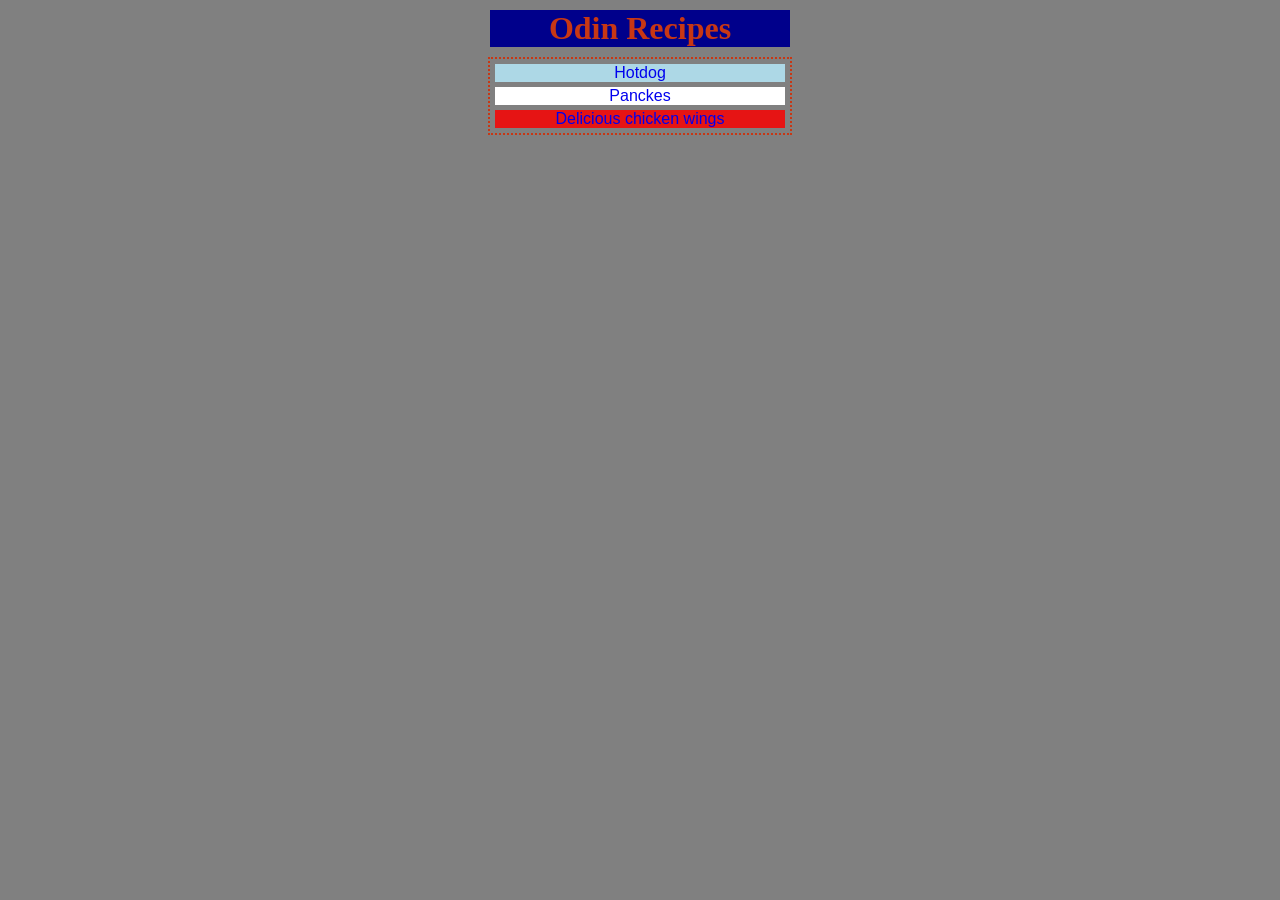
<file: index.html>
<!DOCTYPE html>
<html lang="en">
  <head>
    <meta charset="UTF-8">
    <meta name="viewport" content="width=device-width, initial-scale=1">
    <link rel="stylesheet" href="style.css">
    <title></title>
  </head>
  <body>
    <h1>Odin Recipes</h1> 
    <ul class="recipes">
      <li id="hotdog"><a href="recipes/hotdog.html">Hotdog</a></li> 
      <li id="pancakes"><a href="recipes/pancakes.html">Panckes</a></li> 
      <li id="chicken-wings"><a href="recipes/chicken-wings.html">Delicious chicken wings</a></li>
    </ul>
  </body>
</html>
</file>
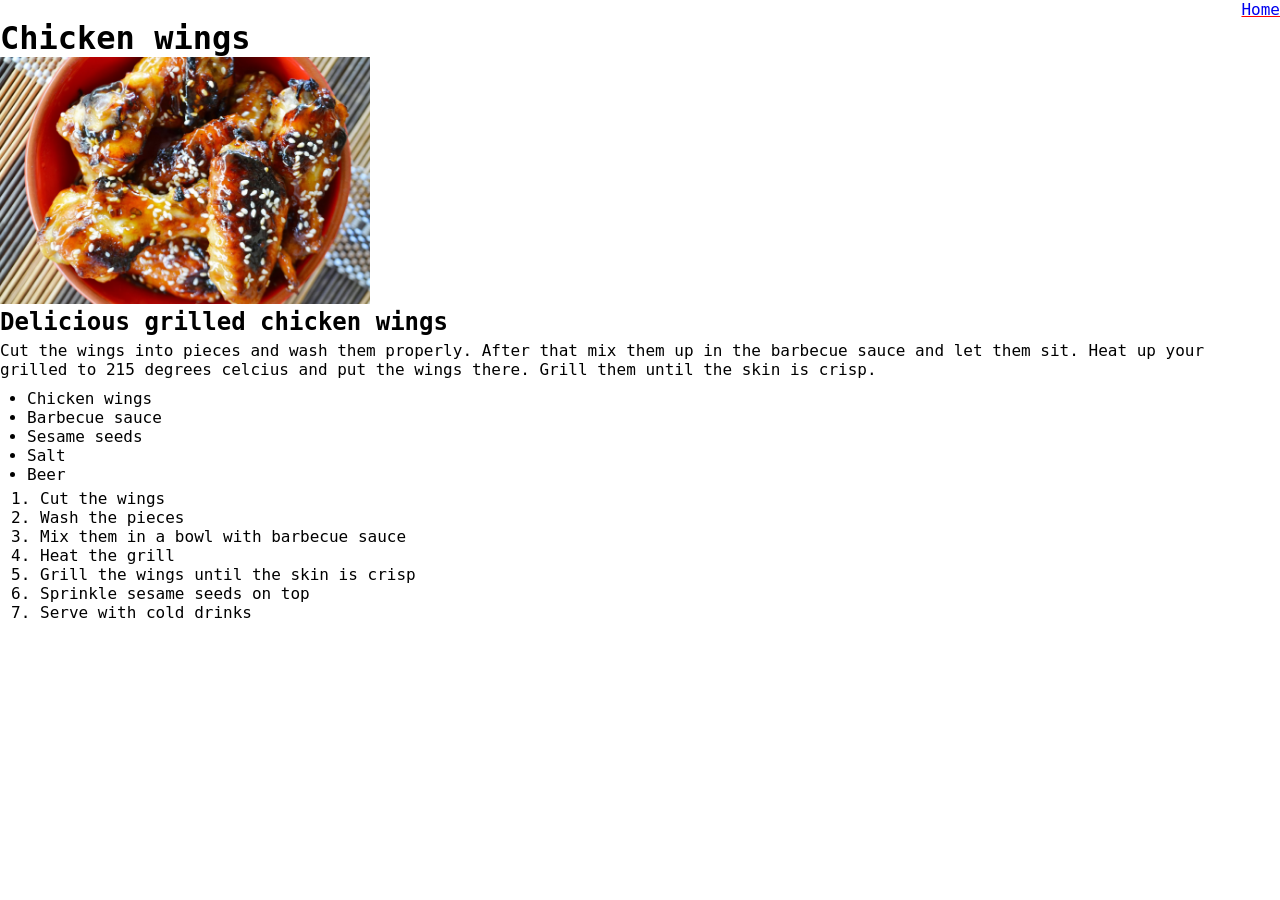
<file: recipes/chicken-wings.html>
<!DOCTYPE html>
<html lang="en">
  <head>
    <meta charset="UTF-8">
    <meta name="viewport" content="width=device-width, initial-scale=1">
    <link rel="stylesheet" type="text/css" href="style-recipes.css">
    <title>Chicken wings</title>
  </head>
  <body class="chicken-wings">
    <a id="home-btn" href="../index.html">Home</a>
    <h1>Chicken wings</h1> 
    <img src="../images/wings.jpg" alt="Delicious grilled chicken wings with sesame seeds and barbecue sauce" width="370">
    <h2>Delicious grilled chicken wings</h2>
    <p>Cut the wings into pieces and wash them properly. After that mix them up in the barbecue sauce and let them sit.
    Heat up your grilled to 215 degrees celcius and put the wings there. Grill them until the skin is crisp.</p>
    <ul id="ingredience">
      <li>Chicken wings</li>
      <li>Barbecue sauce</li>
      <li>Sesame seeds</li>
      <li>Salt</li>
      <li>Beer</li>
    </ul>

    <ol id="instructions">
      <li>Cut the wings</li>
      <li>Wash the pieces</li>
      <li>Mix them in a bowl with barbecue sauce</li>
      <li>Heat the grill</li>
      <li>Grill the wings until the skin is crisp</li>
      <li>Sprinkle sesame seeds on top</li>
      <li>Serve with cold drinks</li>
    </ol>
  </body>
</html>
</file>
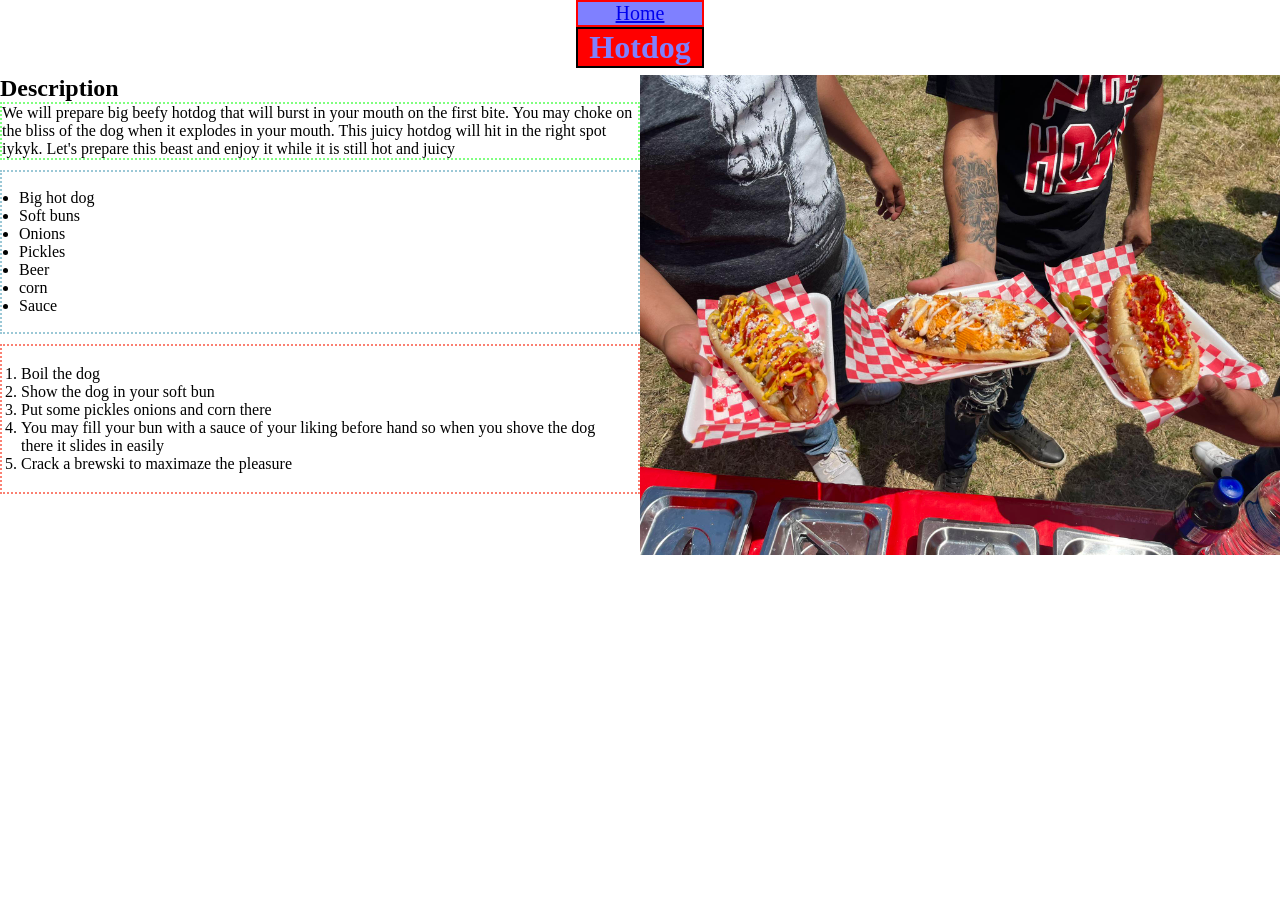
<file: recipes/hotdog.html>
<!DOCTYPE html>
<html lang="en">
  <head>
    <meta charset="UTF-8">
    <meta name="viewport" content="width=device-width, initial-scale=1">
    <link rel="stylesheet" type="text/css" href="style-recipes.css">
    <title>Hotdog</title>
  </head>
  <body class="hotdog">

    <a class="home-btn" href="../index.html">Home</a>

    <div class="all-content">

      <h1>Hotdog</h1> 

      <div id="img-div">  
        <img src="../images/hotdog.jpg" alt="Beefy hotdog with onions, corn, pickles and smoky mayoneese sauce" width="370">
      </div>
      
      <h2>Description</h2>
      <p>We will prepare big beefy hotdog that will burst in your mouth on the first bite. You may choke on the bliss of the dog when it explodes in your mouth.
      This juicy hotdog will hit in the right spot iykyk. Let's prepare this beast and enjoy it while it is still hot and juicy</p>

      <div class="lists-div"> 
        <ul>
          <li>Big hot dog</li>
          <li>Soft buns</li>
          <li>Onions</li>
          <li>Pickles</li>
          <li>Beer</li>
          <li>corn</li>
          <li>Sauce</li>
        </ul>

        <ol>
          <li>Boil the dog</li>
          <li>Show the dog in your soft bun</li>
          <li>Put some pickles onions and corn there</li>
          <li>You may fill your bun with a sauce of your liking before hand so when you shove the dog there it slides in easily</li>
          <li>Crack a brewski to maximaze the pleasure</li>
        </ol>
      </div>
      
    </div>
  </body>
</html>
</file>
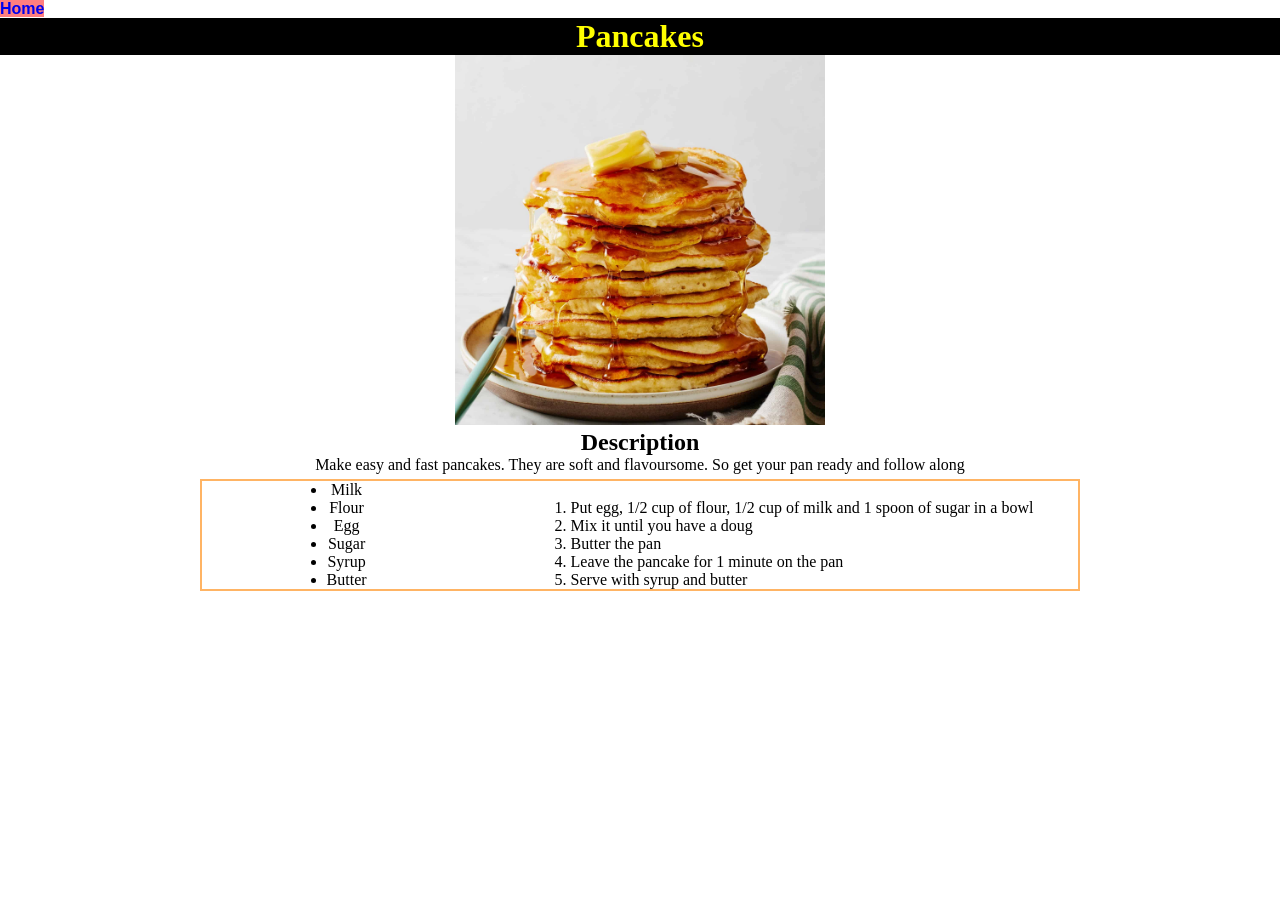
<file: recipes/pancakes.html>
<!DOCTYPE html>
<html lang="en">
  <head>
    <meta charset="UTF-8">
    <meta name="viewport" content="width=device-width, initial-scale=1">
    <link rel="stylesheet" href="style-recipes.css">
    <title>Pancakes</title>
  </head>
  <body class="pancakes">

    <a class="pancakes-home-btn" href="../index.html">Home</a>

    <div class="all-content"> 
      <h1>Pancakes</h1> 

      <img src="../images/pancakes.jpg" alt="Tender packes with syrup and butter on it" width="370">

      <h2>Description</h2>
      <p>Make easy and fast pancakes. They are soft and flavoursome.
      So get your pan ready and follow along</p>

      <div id="lists-div">  
        <ul class="ingredience">
          <li>Milk</li>
          <li>Flour</li>
          <li>Egg</li>
          <li>Sugar</li>
          <li>Syrup</li>
          <li>Butter</li>
        </ul>

        <ol class="instructions">
          <li>Put egg, 1/2 cup of flour, 1/2 cup of milk and 1 spoon of sugar in a bowl</li>
          <li>Mix it until you have a doug</li>
          <li>Butter the pan</li>
          <li>Leave the pancake for 1 minute on the pan</li>
          <li>Serve with syrup and butter</li>
        </ol>
      </div>

      </div>
  </body>
</html>
</file>
<file: style.css>
body {
  padding: 0;
  margin: 0;
  box-sizing: border-box;
  background-color: gray;
}

h1 {
  background-color: darkblue;
  color: rgb(200, 55, 20);
  text-align: center;
  width: 300px;
  margin: 10px auto;
}

.recipes {
  list-style-type: none;
  padding: 0;
  margin: 0;
  text-align: center;
  border: 2px dotted rgb(200, 55, 20);
  width: 300px;
  margin-left: auto;
  margin-right: auto;
}

#hotdog {
  background-color: lightblue;
  color: rgb(230, 20, 20);
}

#pancakes {
  background-color: #FFF;
  color: rgb(230, 20, 20);
}

#chicken-wings {
  background-color: rgb(230, 20, 20);
  color: lightblue;
}
.recipes li {
  margin: 5px 5px;

}

.recipes li a {
  font-family: "Arial";
  text-decoration: none;
}
</file>
<file: recipes/style-recipes.css>
* {
  /* margin and padding makes bullets disappear out of list elements when given 0 value */
  margin: 0;
  padding: 0;
  box-sizing: border-box;
}

.pancakes h1 {
  background-color: black;
  color: yellow;
}

.pancakes .all-content {
  text-align: center;
}

.pancakes-home-btn {
  text-decoration: none;
  font-family: sans-serif;
  font-weight: bold;
  background-color: rgb(255, 126, 127)
}

.pancakes .ingredience li {
}

.pancakes .ingredience {
  display: inline-block;
}

.pancakes .instructions {
  display: inline-block;
  margin-left: 200px;
  text-align: left;
}

.pancakes #lists-div {
  border: 2px solid rgb(255, 180, 100);
  margin: 5px 200px;
  padding-left: 80px;
}

/* Hotdog page section */

.hotdog .home-btn {
  text-align: center;
  display: block;
  font-size: 20px;
  border: 2px solid red;
  margin: 0 45%;
  background-color: rgb(127, 128, 255)
}

.hotdog #img {
  text-align: right;
}


.hotdog img {
  float: right;
  width: 50%;
}

.hotdog h1 {
  text-align: center;
  border: 2px solid #000;
  background-color: red;
  color: rgb(127, 128, 255);
  margin: 7px 45%;
  margin-top: 0px;
}

.hotdog h2 {
  font-family: "Copperplate";
}

.hotdog p {
  margin-bottom: 10px;
  margin-right: 50%;
  border: 2px dotted rgb(127, 255, 127)
}
.hotdog .lists-div {
  margin-right 100px;
  padding-right: 50%;
}

.hotdog ol {
  border: 2px dotted salmon;
  padding: 19px;
  margin-top: 10px;
}

.hotdog ul {
  border: 2px dotted rgb(155, 200, 214);
  padding: 17px;
}

/* Chicken-wings.html section */
.chicken-wings #home-btn {
  display:block;
  text-align: right;
  text-decoration: underline red;

}

.chicken-wings {
  font-family: "Lucida Console", monospace;
}

.chicken-wings h2 {
  margin-bottom: 5px;
}
.chicken-wings #instructions {
  padding-left: 40px;
}

.chicken-wings #ingredience {
  margin-top: 10px;
  padding-left: 27px;
  margin-bottom: 5px;
}
.chicken-wings #instructions {
  display: inline-block;
}
</file>
